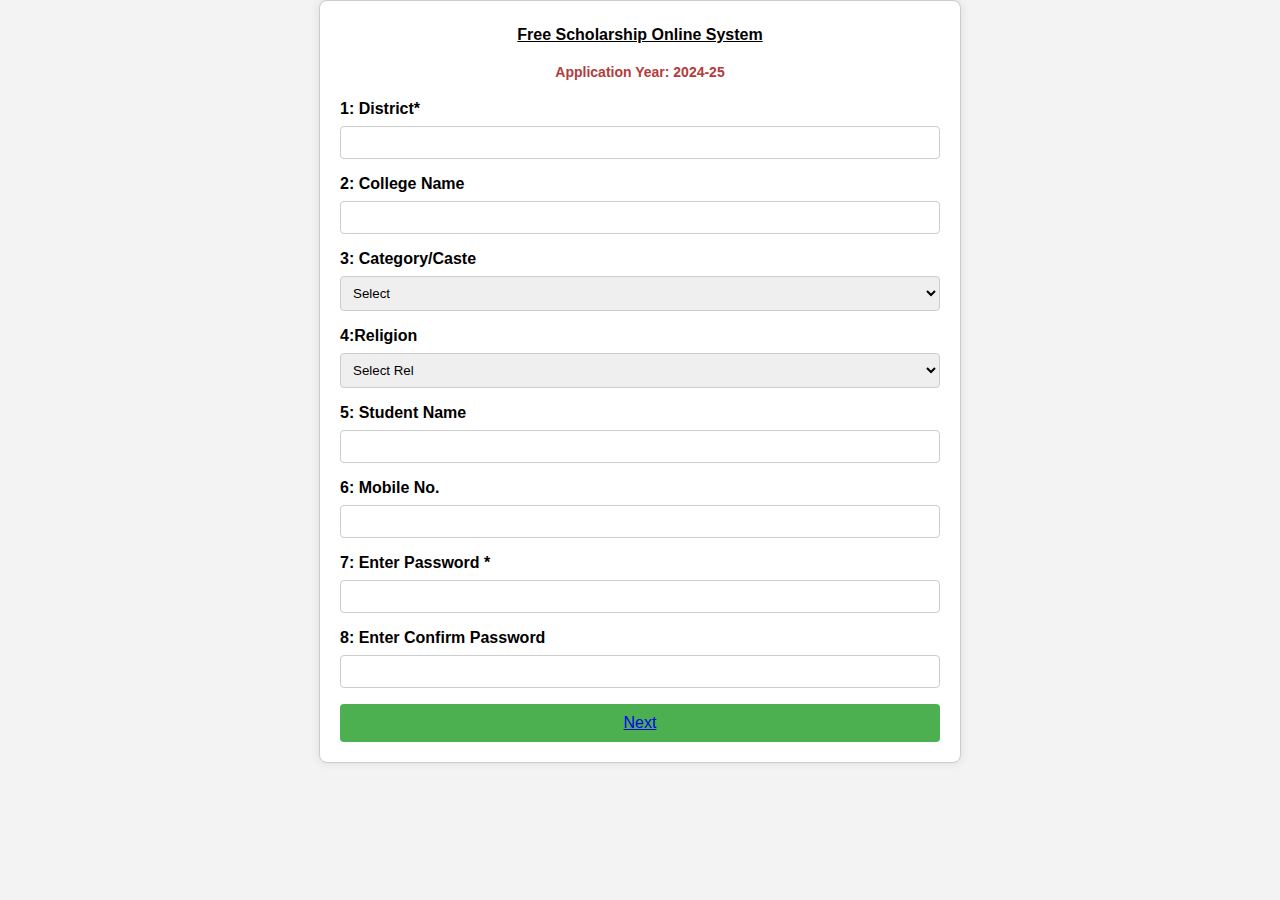
<file: login/index.html>
<!DOCTYPE html>
<html lang="en">
<head>
    <meta charset="UTF-8">
    <meta name="viewport" content="width=device-width, initial-scale=1.0">
    <title>Login Form Portal</title>
    <link rel="stylesheet" href="style.css">
</head>
<body>
    <div class="container">
        <header>
            <h2><u><b>Free Scholarship Online System</b></u></h2>
        </header>
        <h4>Application Year: 2024-25</h4>
        <form>
            <label for="district">1: District*</label>
            <input id="district" required />
                
            <label for="institute">2: College Name</label>
            <input type="text" id="institute" required>
            <label for="category">3: Category/Caste</label>
            <select id="category" required>
                <option value="">Select</option>
                <option value="">SC/ST</option>
                <option value="">OBC</option>
                <option value="">GENERAL </option>
                <option value="">Other</option>
            </select>
            <label for="religion">4:Religion</label>
            <select id="religion" required>
                <option value="">Select Rel</option>
                <option value="">Hindu</option>
                <option value="">Muslim</option>
                <option value="">Other</option>
            </select>
            <label for="studentName">5: Student Name</label>
            <input type="text" id="studentName" required>
            <label for="mobileNumber">6: Mobile No.</label>
            <input type="tel" id="mobileNumber" required>
            <label for="password">7: Enter Password *</label>
            <input type="password" id="password" required>
            <label for="confirmPassword">8: Enter Confirm Password </label>
            <input type="password" id="confirmPassword" required>
            
            <button type="submit" href=""><a href="https://www.youtube.com/">Next</a></button>
        </form>
    </div>
</body>
</html>
</file>
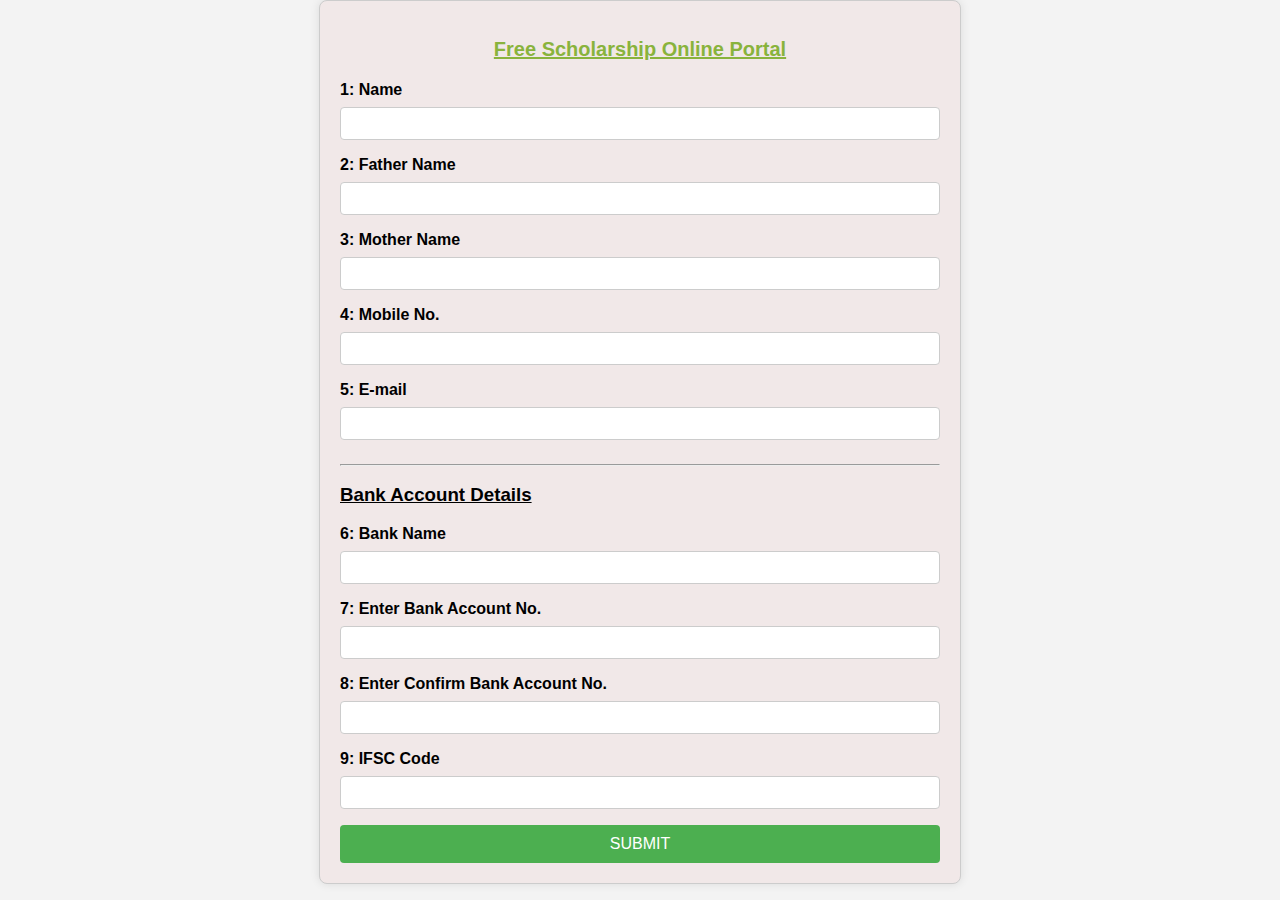
<file: next/index.html>
<!DOCTYPE html>
<html lang="en">
<head>
    <meta charset="UTF-8">
    <meta name="viewport" content="width=device-width, initial-scale=1.0">
    <title>New Registration student</title>
    <link rel="stylesheet" href="style.css">
</head>
<body>
    <div class="container">
        <h2><u><b>Free Scholarship Online Portal</b></u></h2>
    <form>
        <label for="district">1: Name</label>
        <input id="district" required />
            
        <label for="institute">2: Father Name</label>
        <input type="text" id="institute" required>
        <label for="category">3: Mother Name</label>
        <input type="text" name="" id="">
        
        <label for="mobileNumber">4: Mobile No.</label>
        <input type="number" id="mobileNumber">
       
        <label for="E-mail">5: E-mail</label>
        <input type="text" id="email" studentName" required>
        <hr>
        <h3><u><b>Bank Account Details</b></u></h3>
        <label for="mobileNumber">6: Bank Name</label>
        <input type="tel" id="mobileNumber" required>
        <label for="password">7: Enter Bank Account No.</label>
        <input type="password" id="password" required>
        <label for="confirmPassword">8: Enter Confirm Bank Account No. </label>
        <input type="text" id="confirmPassword" required>
        <label for="confirmPassword">9: IFSC Code </label>
        <input type="text" id="confirmPassword" required>
        
        <button type="submit" href="">SUBMIT</button>
    </form>
</div>
</body>
</html>
</file>
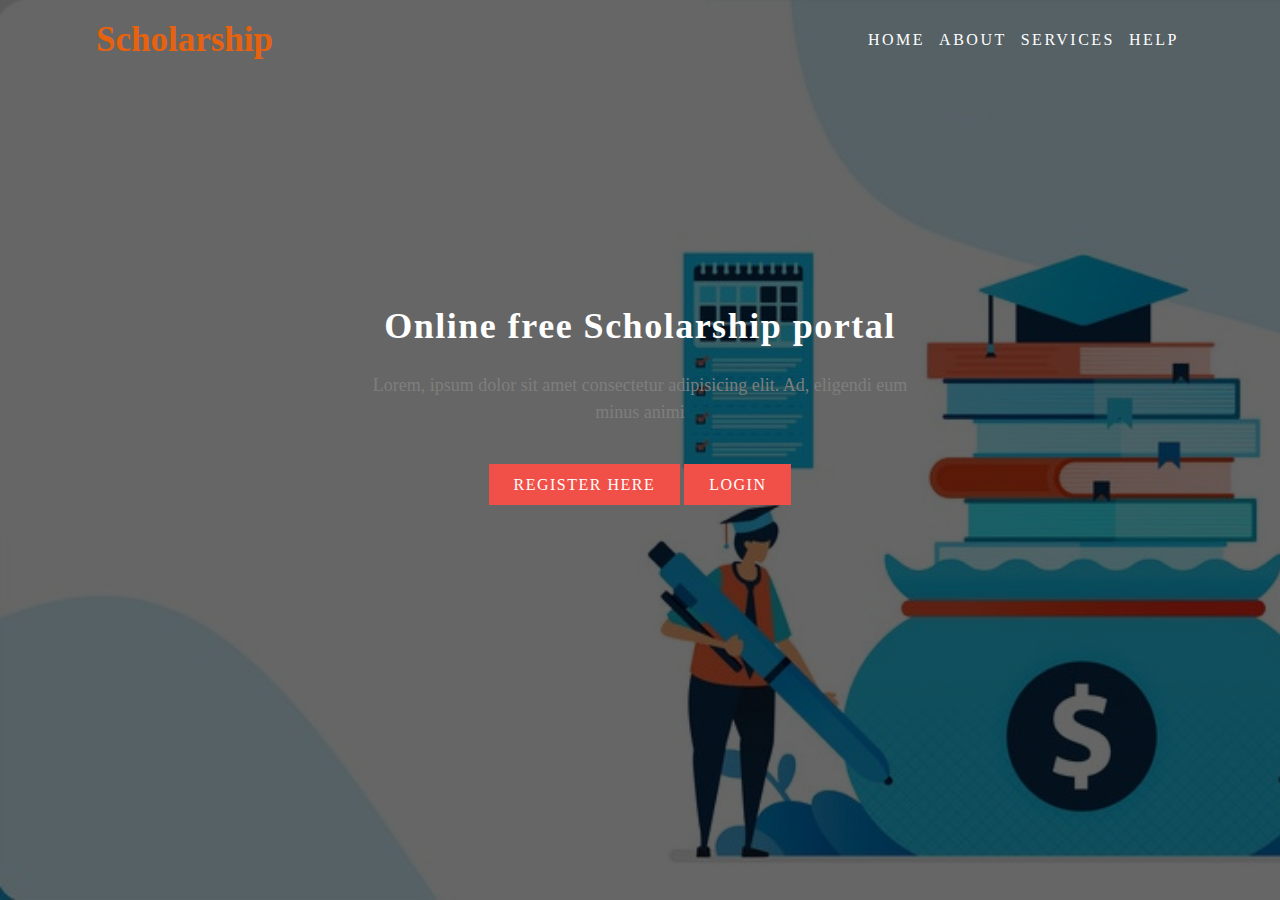
<file: landing page/landing.html>
<!DOCTYPE html>
<html lang="en">
<head>
    <meta charset="UTF-8">
    <meta name="viewport" content="width=device-width, initial-scale=1.0">
    <title>Document</title>
    <link rel="stylesheet" href="style.css">
</head>
<body>
    <section>
        <div class="container">
            <nav>
                <h1>Scholarship</h1>
                <ul>
                   <li><a href="">Home</a></li>
                   <li><a href="">About</a></li>
                   <li><a href="">Services</a></li>
                   <li><a href="">Help</a></li>
                </ul>
            </nav>
            <div class="article">
                <h1>Online free Scholarship portal</h1>
                <p>Lorem, ipsum dolor sit amet consectetur adipisicing elit. Ad, eligendi eum minus animi 
                    </p>
                <a href="" class="btn">Register Here</a>
                <a href="" class="btn">Login</a>
             </div>
        </div>
    </section>
</body>
</html>
</file>
<file: login/style.css>
body {
    font-family: Arial, sans-serif;
    background-color: #f3f3f3;
    margin: 0;
    padding: 0;
}

.container {
    width: 100%;
    max-width: 600px;
    margin: 0 auto;
    background-color: #ffffff;
    padding: 20px;
    border: 1px solid #ccc;
    border-radius: 8px;
    box-shadow: 0 0 10px rgba(0, 0, 0, 0.1);
}

header {
    text-align: center;
    margin-bottom: 20px;
}

header h1 {
    font-size: 18px;
    margin: 0;
}

header h2 {
    font-size: 16px;
    margin: 5px 0;
}

header h3 {
    font-size: 14px;
    color: #555;
    margin: 5px 0;
}

h4 {
    text-align: center;
    margin-bottom: 20px;
    color: #b33c3c;
    font-size: 14px;
}

form label {
    display: block;
    margin-bottom: 8px;
    font-weight: bold;
}

form input, form select {
    width: 100%;
    padding: 8px;
    margin-bottom: 16px;
    border: 1px solid #ccc;
    border-radius: 4px;
    box-sizing: border-box;
}

.captcha-container {
    display: flex;
    align-items: center;
}

.captcha {
    background-color: #ddd;
    padding: 8px;
    margin-right: 10px;
    font-size: 16px;
    font-weight: bold;
    border-radius: 4px;
    min-width: 60px;
    text-align: center;
}

button {
    width: 100%;
    padding: 10px;
    background-color: #4CAF50;
    color: white;
    border: none;
    border-radius: 4px;
    font-size: 16px;
    cursor: pointer;
}

button:hover {
    background-color: #45a049;
}
</file>
<file: next/style.css>
body {
    font-family: Arial, sans-serif;
    background-color: #f3f3f3;
    margin: 0;
    padding: 0;
}

.container {
    width: 100%;
    max-width: 600px;
    margin: 0 auto;
    background-color: #f1e8e8;
    padding: 20px;
    border: 1px solid #ccc;
    border-radius: 8px;
    box-shadow: 0 0 10px rgba(0, 0, 0, 0.1);
}


h2 {
    text-align: center;
    margin-bottom: 20px;
    color: #89b33c;
    font-size: 20px;
}

form label {
    display: block;
    margin-bottom: 8px;
    font-weight: bold;
}

form input, form select {
    width: 100%;
    padding: 8px;
    margin-bottom: 16px;
    border: 1px solid #ccc;
    border-radius: 4px;
    box-sizing: border-box;
}




button {
    width: 100%;
    padding: 10px;
    background-color: #4CAF50;
    color: white;
    border: none;
    border-radius: 4px;
    font-size: 16px;
    cursor: pointer;
}

button:hover {
    background-color: #45a049;
}
</file>
<file: landing page/style.css>
* {
    margin: 0px;
    padding: 0px;
    box-sizing: border-box;
    font-family: Georgia, 'Times New Roman', Times, serif;

}
section{
   min-height: 100vh;
   background-image: linear-gradient(rgba(0,0,0,0.60),rgba(0,0,0,0.60) ),url(landingpage.jpg);
   background-repeat: no-repeat;
   background-size : cover;
}
.container{
    width: 85%;
    margin: auto;
}
nav{
    height: 80px;
}
nav h1{
    float: left;
    line-height: 80px;
    font-size: 35px;
    font-size: inline;
    color: #e7620e;
}
nav ul{
    float: right;
    line-height: 80px;

}
nav ul li{
    display: inline-block;
    list-style: none;
    padding: 0px 5px;
}
nav ul li a{
    color: #fff;
    text-decoration: none;
    text-transform: uppercase;
    letter-spacing: 2.5px;
    border-radius: 5px;
}
nav ul li a:hover{
    background-color: rgb(53, 150, 230);
    transition: 0.5s ease-out;
    text-decoration: underline;
    
}
.article{
    width: 50%;
    margin: auto;
    text-align: center;
    transform: translateY(25vh);
}
.article h1{
    font-size: 36px;
    color:#fff;
    letter-spacing: 1.5px;
    font-weight: 800;
    margin-bottom: 25px;
}
.article p{
     font-size: 18px;
     color: #7e7e7e;
     line-height: 1.5;
     margin-bottom: 50px;
}
.article .btn{
    color: #fff;
    padding: 12px 25px;
    letter-spacing: 1.5px;
    text-transform: uppercase;
    text-decoration: none;
    background-color: #f15048;
}
.article .btn:hover{
    background-color: rgb(53, 150, 230);
    transition: 0.5s ease-out;
    text-decoration: underline;
}
</file>
